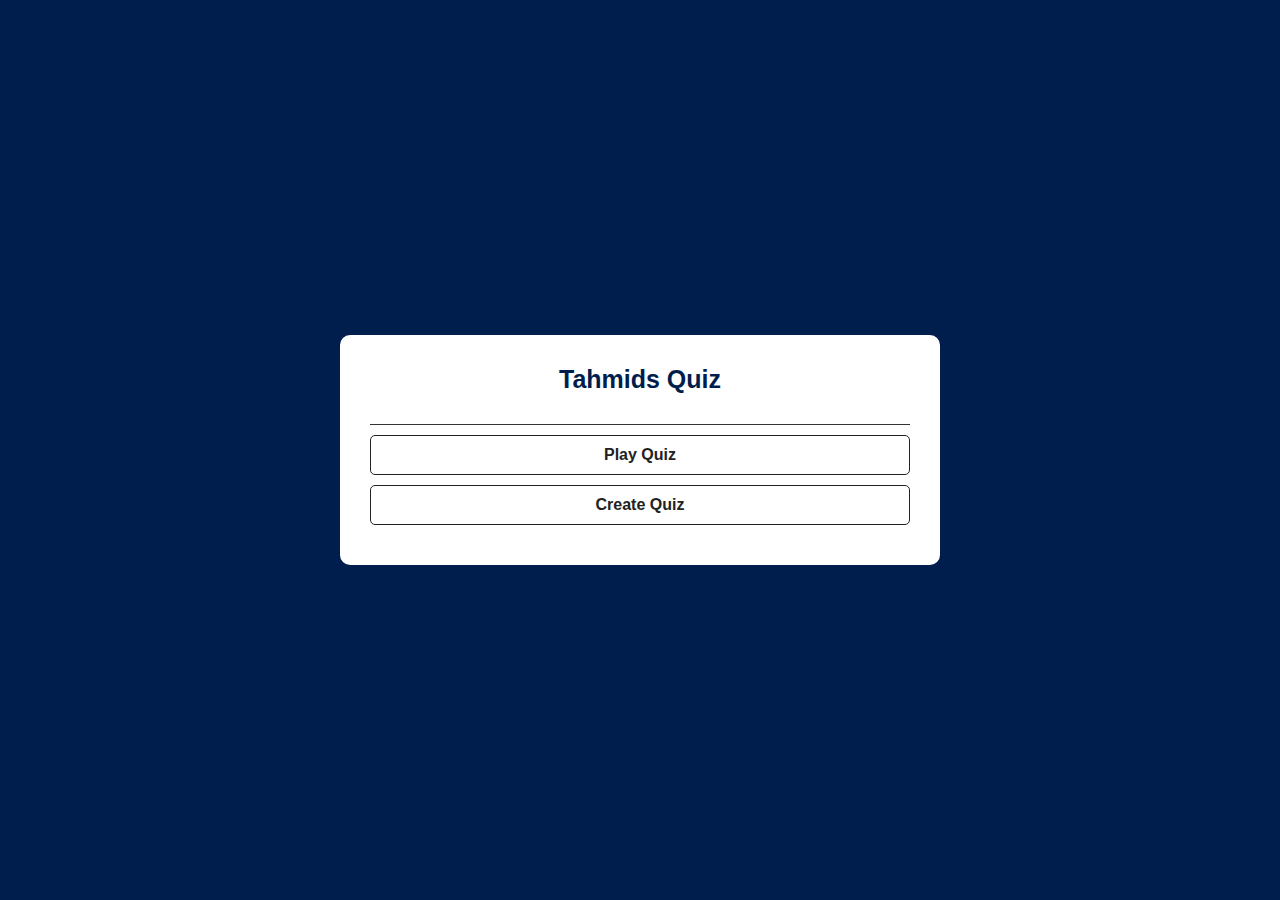
<file: index.html>
<!DOCTYPE html>
<html lang="en">
<head>
    <meta charset="UTF-8">
    <meta name="viewport" content="width=device-width, initial-scale=1.0">
    <title>Tahmids-Quiz</title>
    <style>
        * {
            margin: 0;
            padding: 0;
            font-family: "Poppins", sans-serif;
            box-sizing: border-box;
        }

        body {
            background: #001e4d;
            display: flex;
            justify-content: center;
            align-items: center;
            height: 100vh;
        }

        .container {
            background: #fff;
            width: 100%;
            max-width: 600px;
            border-radius: 10px;
            padding: 30px;
        }

        .container h1 {
            font-size: 25px;
            color: #001e4d;
            font-weight: 600;
            border-bottom: 1px solid #333;
            padding-bottom: 30px;
            text-align: center;
        }

        .container a {
            display: block;
            background: white;
            color: #222;
            font-weight: 500;
            width: 100%;
            border: 1px solid #222;
            border-radius: 5px;
            padding: 10px;
            margin: 10px 0;
            cursor: pointer;
            text-align: center;
            font-weight: 900;
            text-decoration: none;
        }

        .container a:hover:not([disabled]) {
            background: #222;
            color: #fff;
            transition: all 0.3s;
        }

        .container a:disabled {
            cursor: no-drop;
        }
    </style>
</head>
<body id="index-body">
    <div class="container">
        <h1>Tahmids Quiz</h1>
        <a href="quiz.html" class="btn">Play Quiz</a>
        <a href="Create-Quiz/create-quiz.html" class="btn">Create Quiz</a>
    </div>
</body>
</html>
</file>
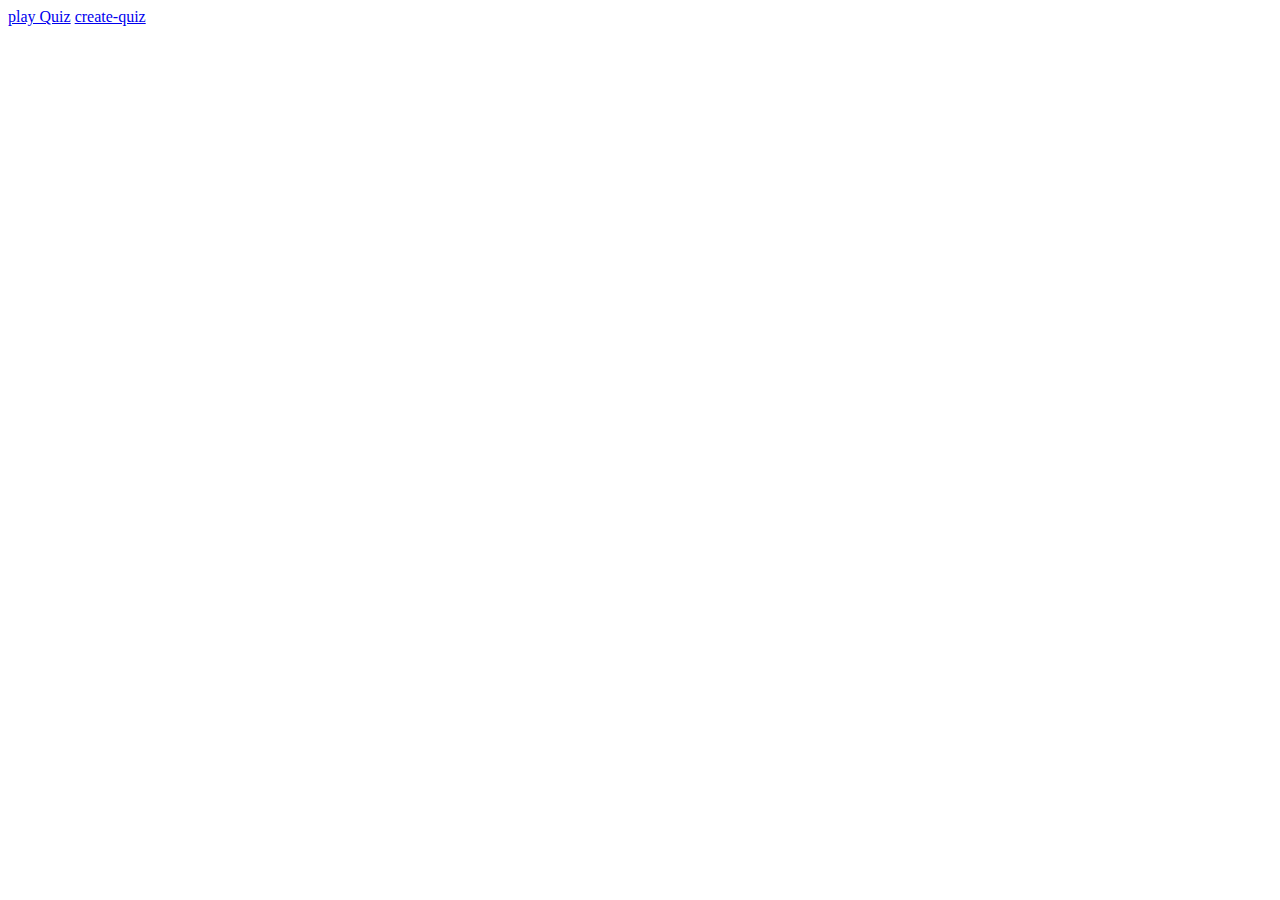
<file: web.html>
<!DOCTYPE html>
<html lang="en">
<head>
    <meta charset="UTF-8">
    <meta name="viewport" content="width=device-width, initial-scale=1.0">
    <title>Document</title>
</head>
<body>
    <a href="quiz.html">play Quiz</a>
    <a href="Create-Quiz/create-quiz.html">create-quiz</a>
</body>
</html>
</file>
